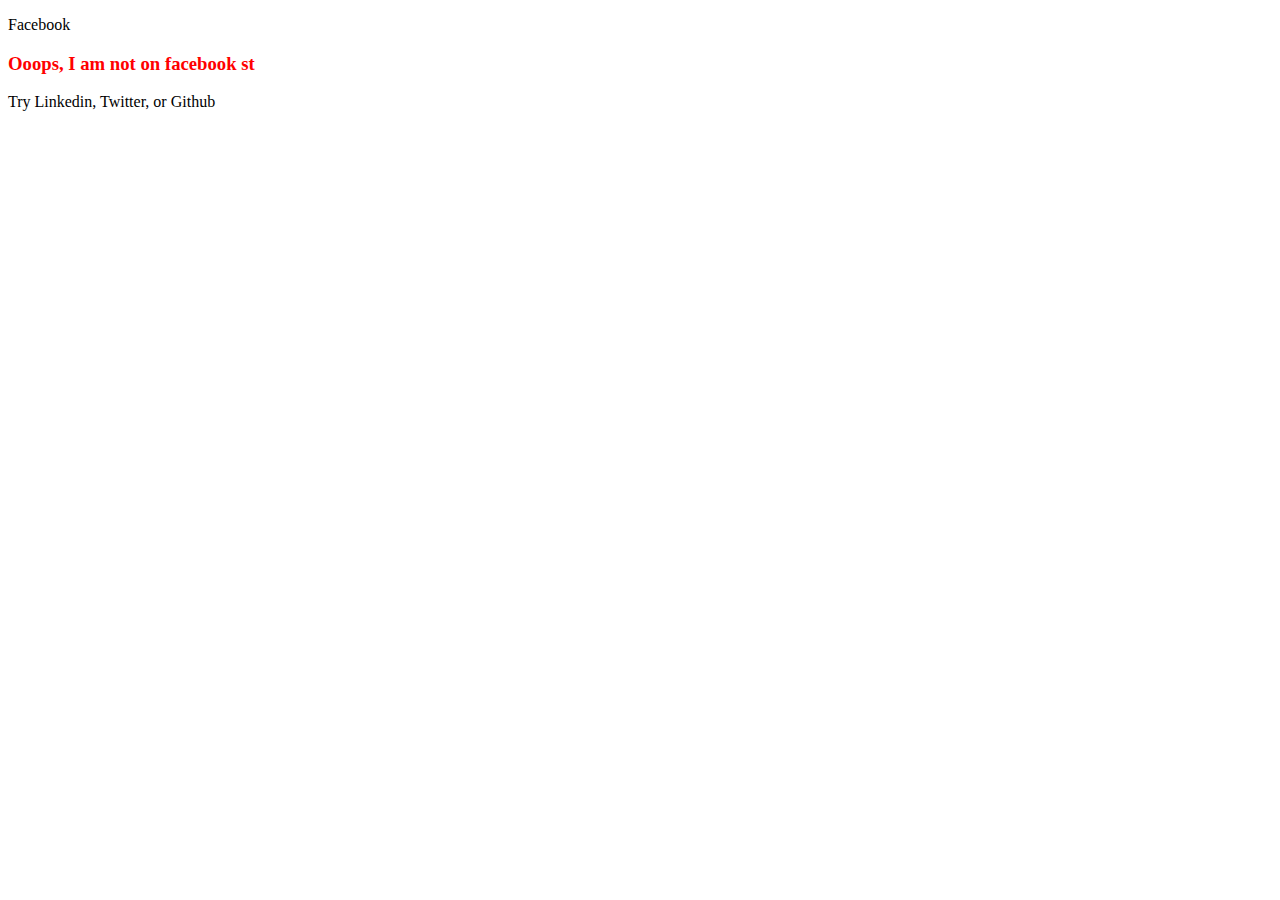
<file: socialMedia/facebook.html>
<!DOCTYPE html>
<html>
    <head>
        <title>xavierOnFacebook</title>
    </head>
    <body>
        <p>Facebook</p>
        <h3 style="color: red;">Ooops, I am not on facebook st</h3>
        <p>Try Linkedin, Twitter, or Github</p>
    </body>
</html>
</file>
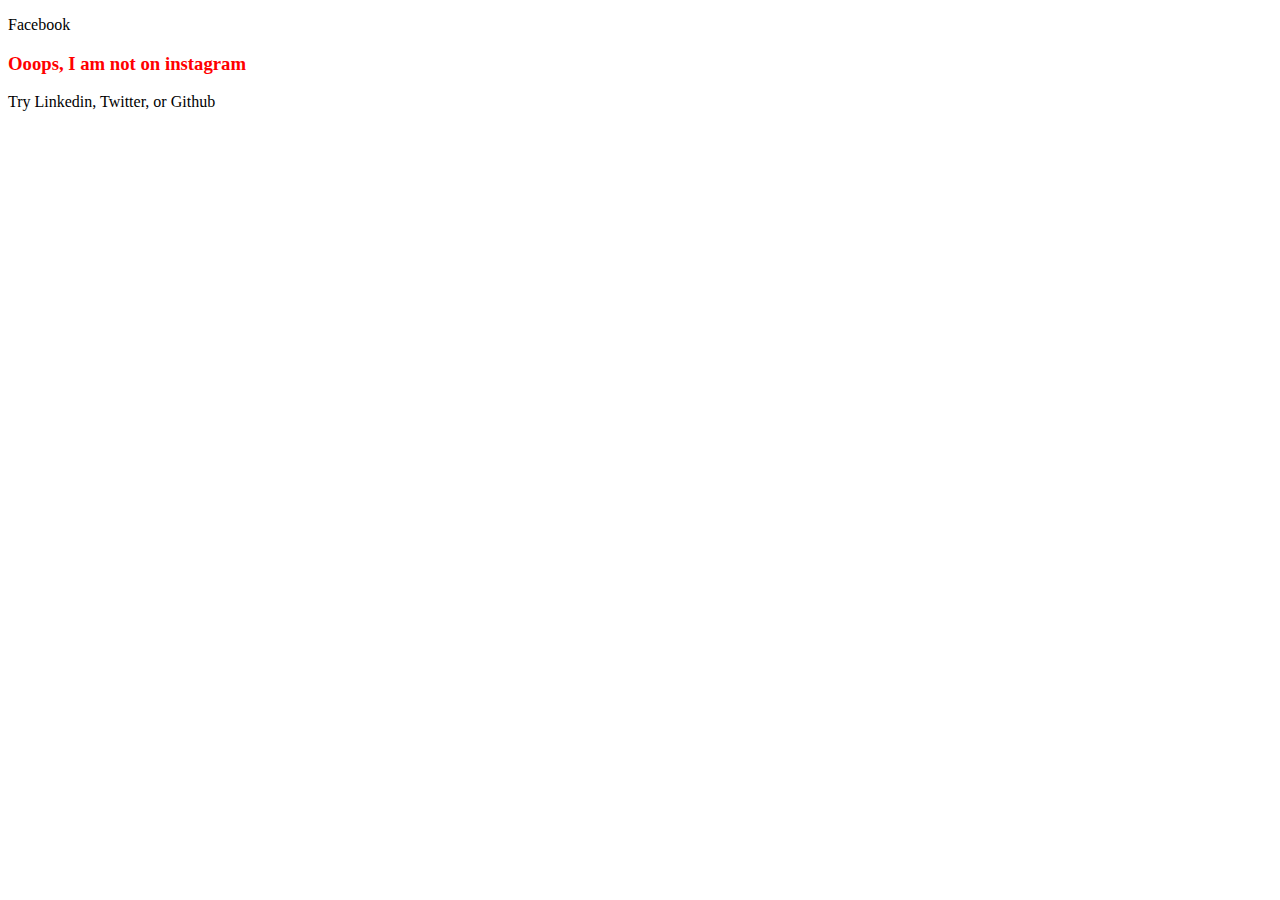
<file: socialMedia/instagram.html>
<!DOCTYPE html>
<html>
    <head>
        <title>xavierOnInstagram</title>
    </head>
    <body>
        <p>Facebook</p>
        <h3 style="color: red;">Ooops, I am not on instagram</h3>
        <p>Try Linkedin, Twitter, or Github</p>
    </body>
</html>
</file>
